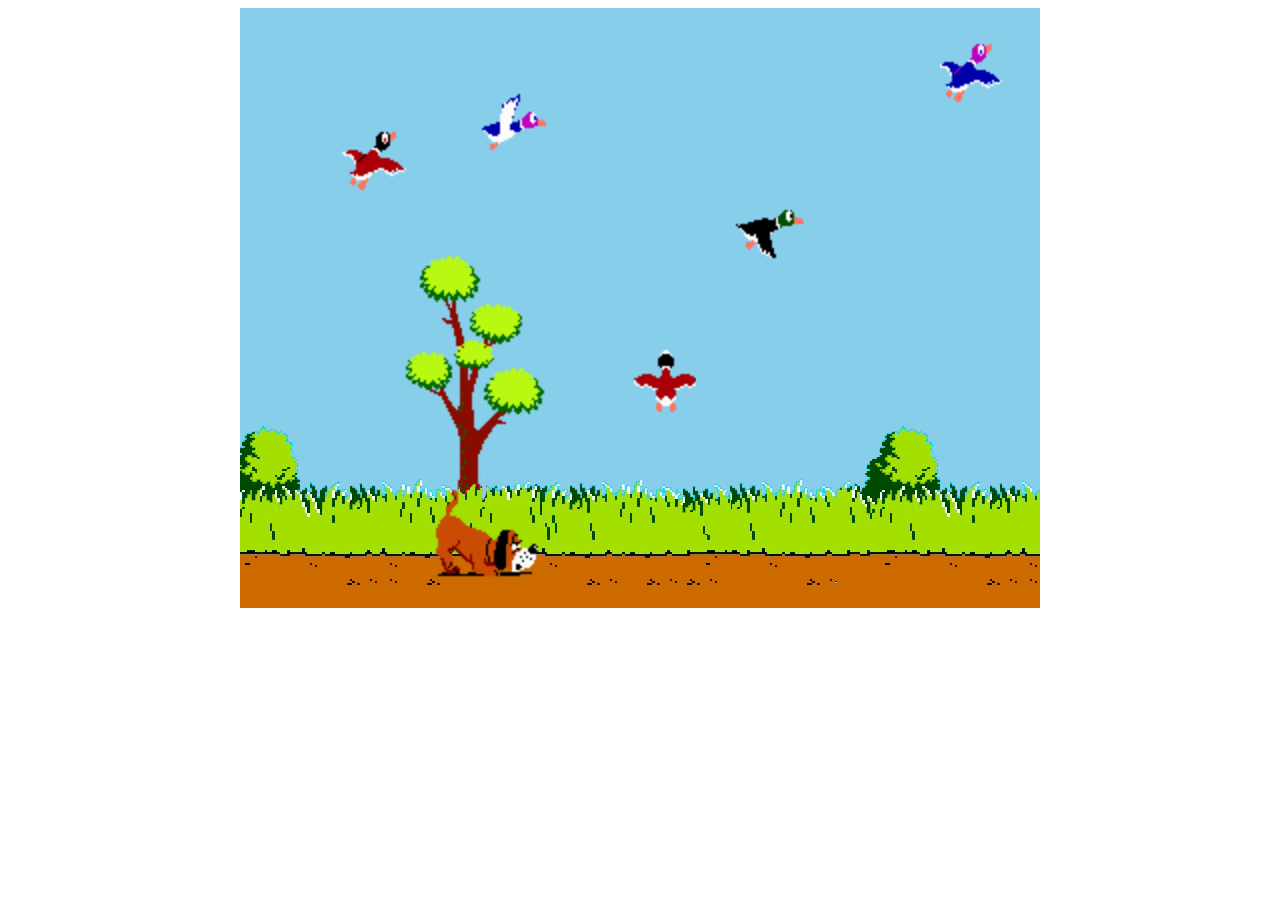
<file: duckhunt/index.html>
<!DOCTYPE html>
<html>
<head>
<meta http-equiv="Content-Type" content="text/html; charset=ISO-8859-1">
<title>Duck Hunt</title>
<link rel="stylesheet" href="style.css">
<script src="game.js"></script>
</head>
<body onload="draw()">
<div id="game_div">
<canvas id="game" height="600" width="800"></canvas>
</div>
</body>
</html>
</file>
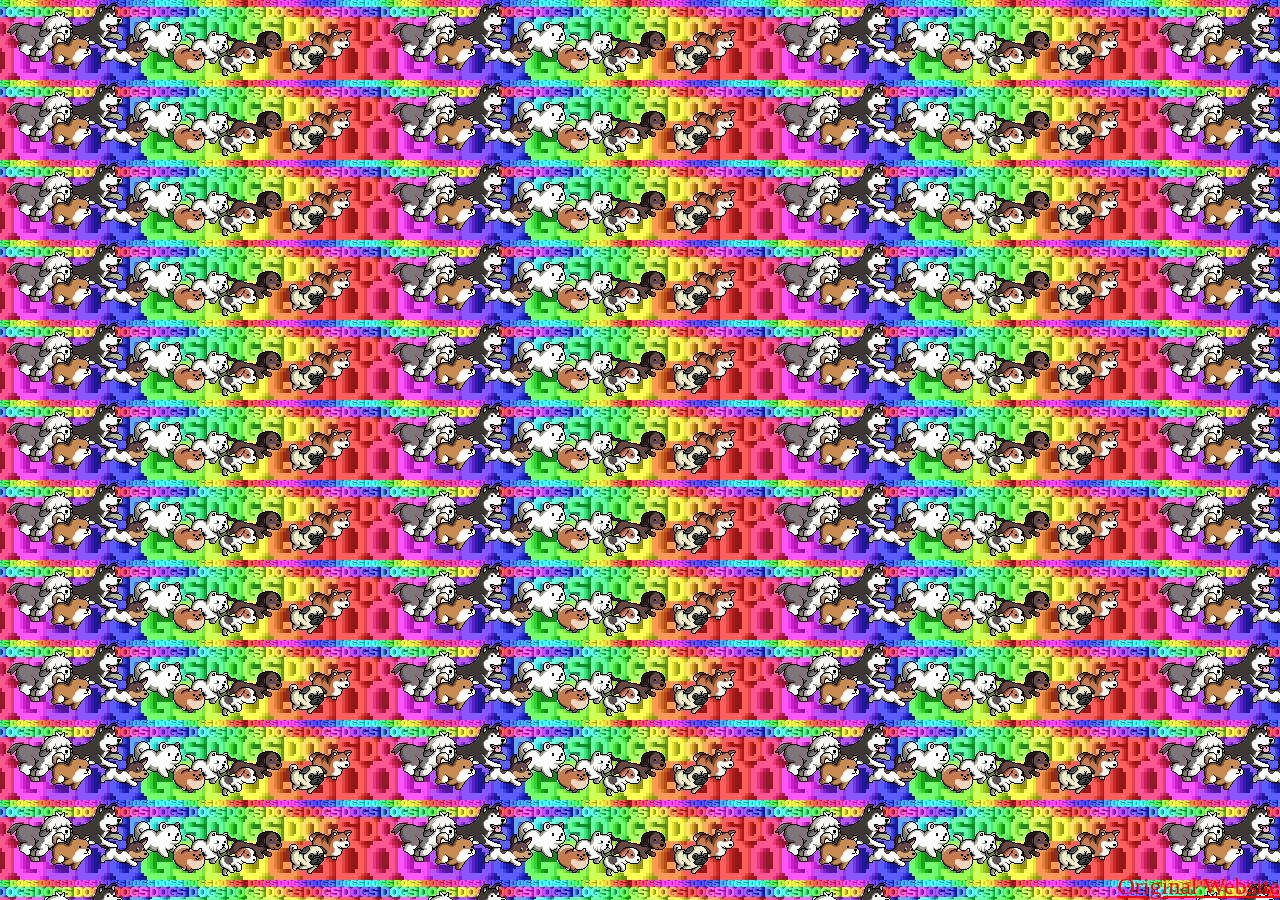
<file: omfgdogs/index.html>
<!DOCTYPE html>
<html>
<head>
	<meta charset="UTF-8">
	<title>OMFGDOGS</title>
	<link rel="stylesheet" type="text/css" href="omfgdogs.css">
</head>
<body>
	<h1>No OMFGDOGS for you!</h1>
	<audio autoplay loop>
		<source src="omfgdogs.mp3" type="audio/mpeg">
	</audio>
	<a href="http://www.omfgdogs.com/">Original Website</a>
</body>
</html>
</file>
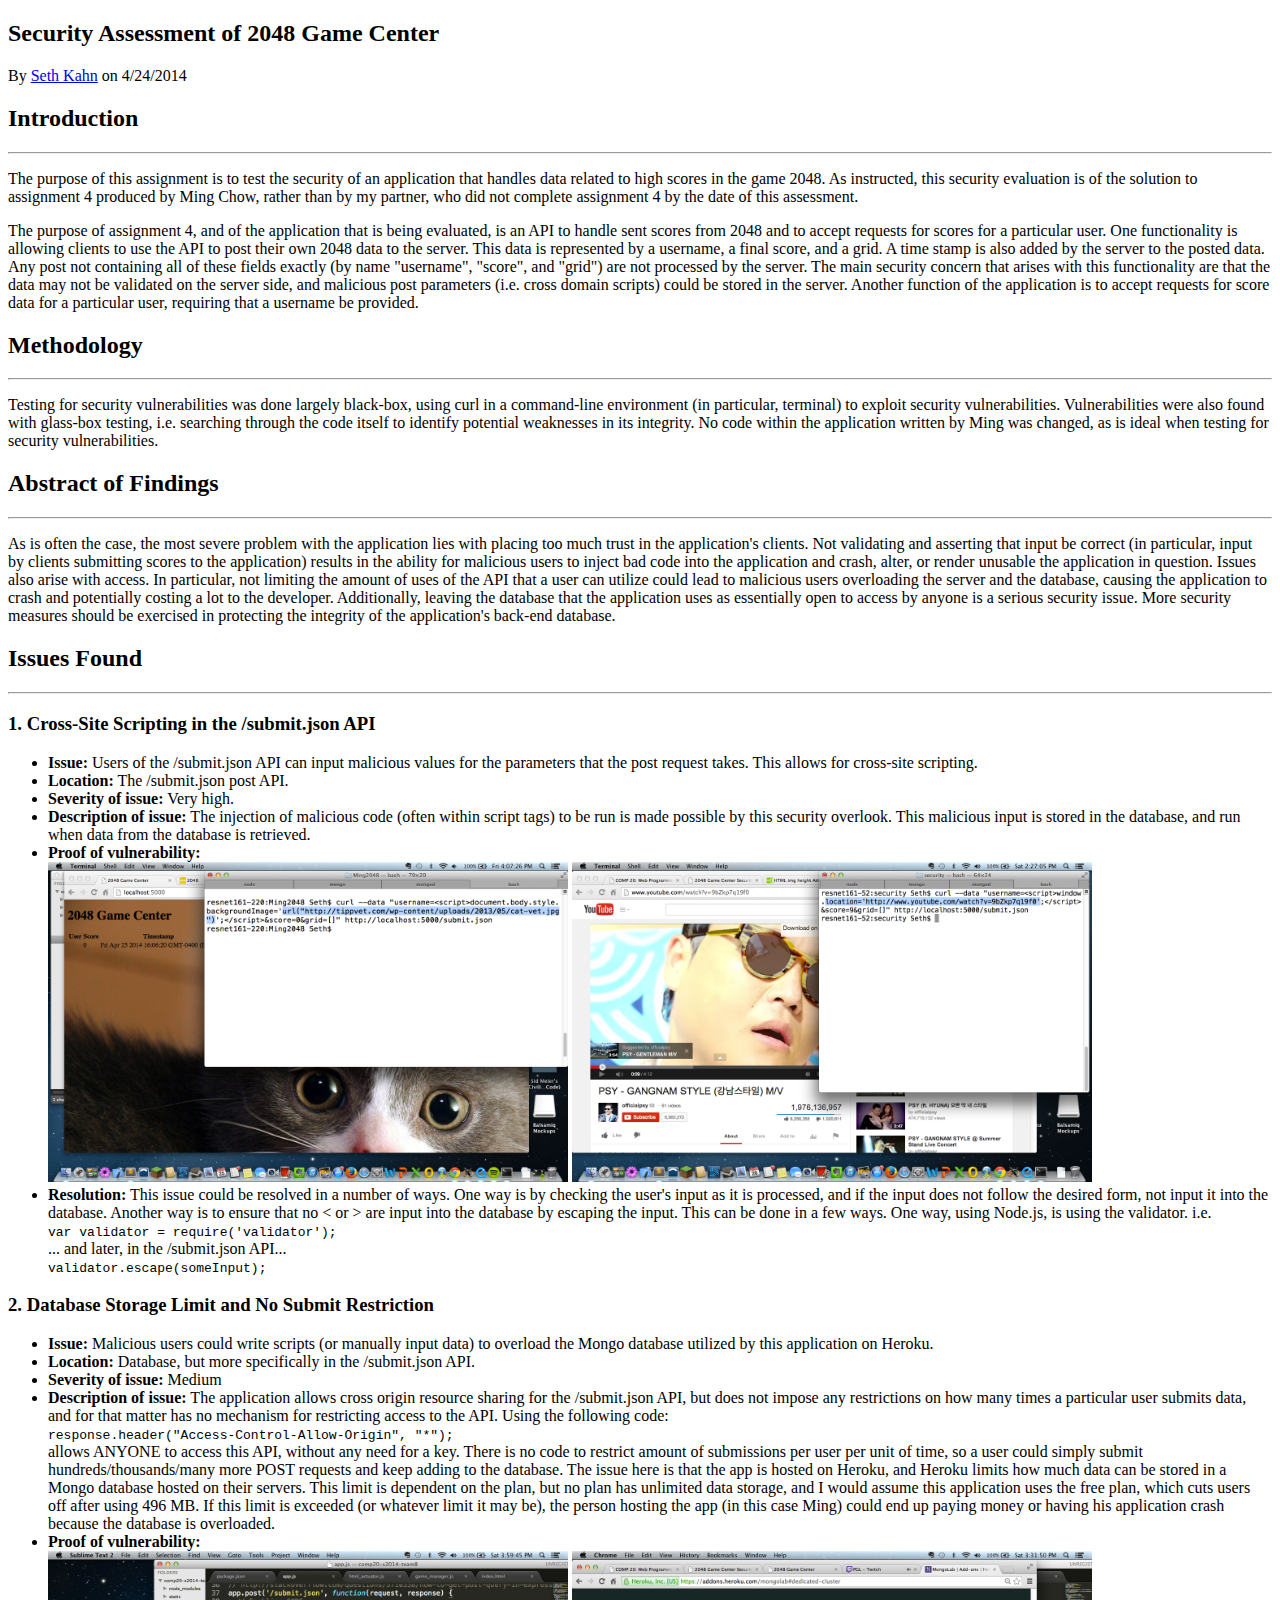
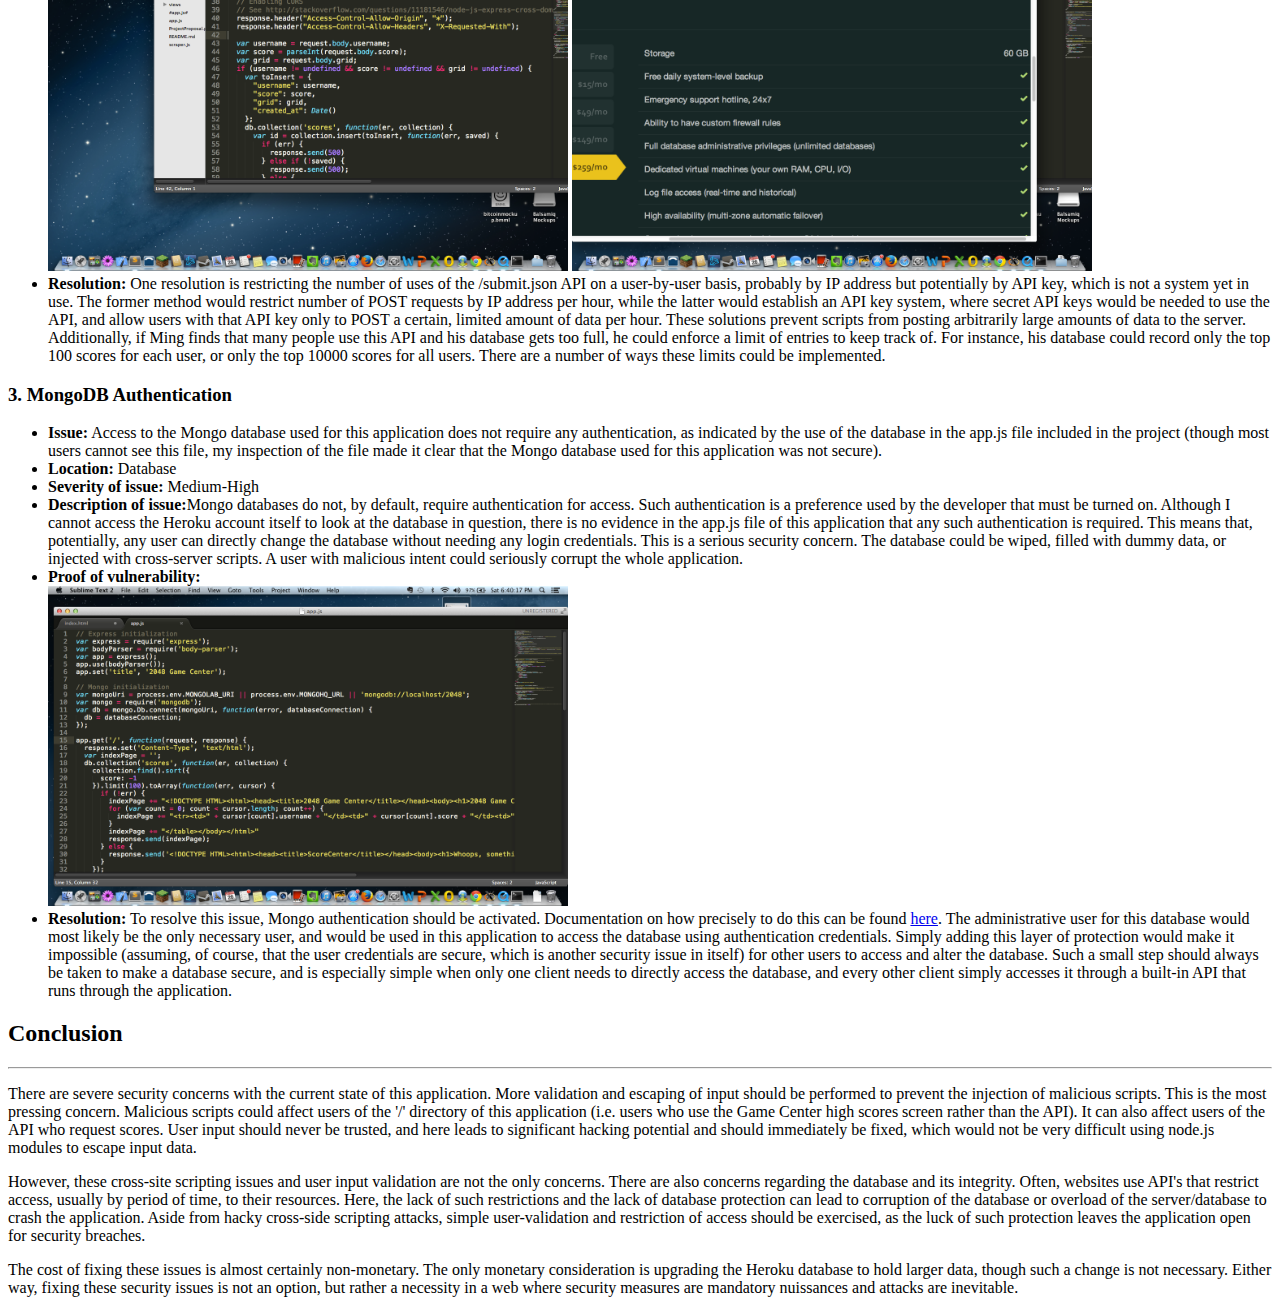
<file: security/index.html>
<!DOCTYPE html>
<html>
<head>
	<title>2048 Game Center Security Report</title>
</head>
<body>
	<h2>Security Assessment of 2048 Game Center</h1>
	<p>By <a href="http://kahns729.github.io">Seth Kahn</a> on 4/24/2014</p>
	<!--Introduction-->
	<h2>Introduction</h2>
	<hr>
	<p>The purpose of this assignment is to test the security of an application that handles data related to high scores in the game 2048. As instructed, this security evaluation is of the solution to assignment 4 produced by Ming Chow, rather than by my partner, who did not complete assignment 4 by the date of this assessment.</p>
	<p>The purpose of assignment 4, and of the application that is being evaluated, is an API to handle sent scores from 2048 and to accept requests for scores for a particular user. One functionality is allowing clients to use the API to post their own 2048 data to the server. This data is represented by a username, a final score, and a grid. A time stamp is also added by the server to the posted data. Any post not containing all of these fields exactly (by name "username", "score", and "grid") are not processed by the server. The main security concern that arises with this functionality are that the data may not be validated on the server side, and malicious post parameters (i.e. cross domain scripts) could be stored in the server. Another function of the application is to accept requests for score data for a particular user, requiring that a username be provided. </p>
	<!--Methodology-->
	<h2>Methodology</h2>
	<hr>
	<p>Testing for security vulnerabilities was done largely black-box, using curl in a command-line environment (in particular, terminal) to exploit security vulnerabilities. Vulnerabilities were also found with glass-box testing, i.e. searching through the code itself to identify potential weaknesses in its integrity. No code within the application written by Ming was changed, as is ideal when testing for security vulnerabilities.</p>
	<!--Abstract of Findings-->
	<h2>Abstract of Findings</h2>
	<hr>
	<p>As is often the case, the most severe problem with the application lies with placing too much trust in the application's clients. Not validating and asserting that input be correct (in particular, input by clients submitting scores to the application) results in the ability for malicious users to inject bad code into the application and crash, alter, or render unusable the application in question. Issues also arise with access. In particular, not limiting the amount of uses of the API that a user can utilize could lead to malicious users overloading the server and the database, causing the application to crash and potentially costing a lot to the developer. Additionally, leaving the database that the application uses as essentially open to access by anyone is a serious security issue. More security measures should be exercised in protecting the integrity of the application's back-end database.
	<!--Issues Found-->
	<h2>Issues Found</h2>
	<hr>
	<h3>1. Cross-Site Scripting in the /submit.json API</h3>
	<ul>
	<li><strong>Issue:</strong> Users of the /submit.json API can input malicious values for the parameters that the post request takes. This allows for cross-site scripting.</li>
	<li><strong>Location:</strong> The /submit.json post API.</li>
	<li><strong>Severity of issue:</strong> Very high.</li>
	<li><strong>Description of issue:</strong> The injection of malicious code (often within script tags) to be run is made possible by this security overlook. This malicious input is stored in the database, and run when data from the database is retrieved.</li>
	<li><strong>Proof of vulnerability:</strong>
		</br>
		<img src = "screenshots/cat.png" width=520px height=320px></img>
		<img src = "screenshots/gangnamXSS.png" width=520px height=320px></img>
	</li>
	<li><strong>Resolution:</strong> This issue could be resolved in a number of ways. One way is by checking the user's input as it is processed, and if the input does not follow the desired form, not input it into the database. Another way is to ensure that no &lt or &gt are input into the database by escaping the input. This can be done in a few ways. One way, using Node.js, is using the validator. i.e. </br>
		<code>var validator = require('validator');</code></br>... and later, in the /submit.json API...</br>
		<code>validator.escape(someInput);</code></li>
	</ul>
	<h3>2. Database Storage Limit and No Submit Restriction</h3>
	<ul>
	<li><strong>Issue:</strong> Malicious users could write scripts (or manually input data) to overload the Mongo database utilized by this application on Heroku.</li>
	<li><strong>Location:</strong> Database, but more specifically in the /submit.json API.</li>
	<li><strong>Severity of issue:</strong> Medium</li>
	<li><strong>Description of issue:</strong> The application allows cross origin resource sharing for the /submit.json API, but does not impose any restrictions on how many times a particular user submits data, and for that matter has no mechanism for restricting access to the API. Using the following code:</br>
		<code>response.header("Access-Control-Allow-Origin", "*");</code></br>
		allows ANYONE to access this API, without any need for a key. There is no code to restrict amount of submissions per user per unit of time, so a user could simply submit hundreds/thousands/many more POST requests and keep adding to the database. The issue here is that the app is hosted on Heroku, and Heroku limits how much data can be stored in a Mongo database hosted on their servers. This limit is dependent on the plan, but no plan has unlimited data storage, and I would assume this application uses the free plan, which cuts users off after using 496 MB. If this limit is exceeded (or whatever limit it may be), the person hosting the app (in this case Ming) could end up paying money or having his application crash because the database is overloaded. 
	</li>
	<li><strong>Proof of vulnerability:</strong>
	</br>
	<img src = "screenshots/Database_Overload.png" width=520px height=320px></img>
	<img src = "screenshots/MongoLimit.png" width=520px height=320px></img>
	<li><strong>Resolution:</strong> One resolution is restricting the number of uses of the /submit.json API on a user-by-user basis, probably by IP address but potentially by API key, which is not a system yet in use. The former method would restrict number of POST requests by IP address per hour, while the latter would establish an API key system, where secret API keys would be needed to use the API, and allow users with that API key only to POST a certain, limited amount of data per hour. These solutions prevent scripts from posting arbitrarily large amounts of data to the server. Additionally, if Ming finds that many people use this API and his database gets too full, he could enforce a limit of entries to keep track of. For instance, his database could record only the top 100 scores for each user, or only the top 10000 scores for all users. There are a number of ways these limits could be implemented.</li>
	</ul>
	<h3>3. MongoDB Authentication</h3>
	<ul>
	<li><strong>Issue:</strong> Access to the Mongo database used for this application does not require any authentication, as indicated by the use of the database in the app.js file included in the project (though most users cannot see this file, my inspection of the file made it clear that the Mongo database used for this application was not secure).</li>
	<li><strong>Location:</strong> Database</li>
	<li><strong>Severity of issue:</strong> Medium-High</li>
	<li><strong>Description of issue:</strong>Mongo databases do not, by default, require authentication for access. Such authentication is a preference used by the developer that must be turned on. Although I cannot access the Heroku account itself to look at the database in question, there is no evidence in the app.js file of this application that any such authentication is required. This means that, potentially, any user can directly change the database without needing any login credentials. This is a serious security concern. The database could be wiped, filled with dummy data, or injected with cross-server scripts. A user with malicious intent could seriously corrupt the whole application.</li>
	<li><strong>Proof of vulnerability:</strong>
		</br>
		<img src = "screenshots/DBauthentication.png" width=520px height=320px></img>
	</li>
	<li><strong>Resolution:</strong> To resolve this issue, Mongo authentication should be activated. Documentation on how precisely to do this can be found <a href="http://docs.mongodb.org/manual/tutorial/enable-authentication/">here</a>. The administrative user for this database would most likely be the only necessary user, and would be used in this application to access the database using authentication credentials. Simply adding this layer of protection would make it impossible (assuming, of course, that the user credentials are secure, which is another security issue in itself) for other users to access and alter the database. Such a small step should always be taken to make a database secure, and is especially simple when only one client needs to directly access the database, and every other client simply accesses it through a built-in API that runs through the application.</li>
	</ul>
	<h2>Conclusion</h2>
	<hr>
	<p>There are severe security concerns with the current state of this application. More validation and escaping of input should be performed to prevent the injection of malicious scripts. This is the most pressing concern. Malicious scripts could affect users of the '/' directory of this application (i.e. users who use the Game Center high scores screen rather than the API). It can also affect users of the API who request scores. User input should never be trusted, and here leads to significant hacking potential and should immediately be fixed, which would not be very difficult using node.js modules to escape input data.</p>
	<p>However, these cross-site scripting issues and user input validation are not the only concerns. There are also concerns regarding the database and its integrity. Often, websites use API's that restrict access, usually by period of time, to their resources. Here, the lack of such restrictions and the lack of database protection can lead to corruption of the database or overload of the server/database to crash the application. Aside from hacky cross-side scripting attacks, simple user-validation and restriction of access should be exercised, as the luck of such protection leaves the application open for security breaches.</p>
	<p>The cost of fixing these issues is almost certainly non-monetary. The only monetary consideration is upgrading the Heroku database to hold larger data, though such a change is not necessary. Either way, fixing these security issues is not an option, but rather a necessity in a web where security measures are mandatory nuissances and attacks are inevitable.</p>

</body>
</html>
</file>
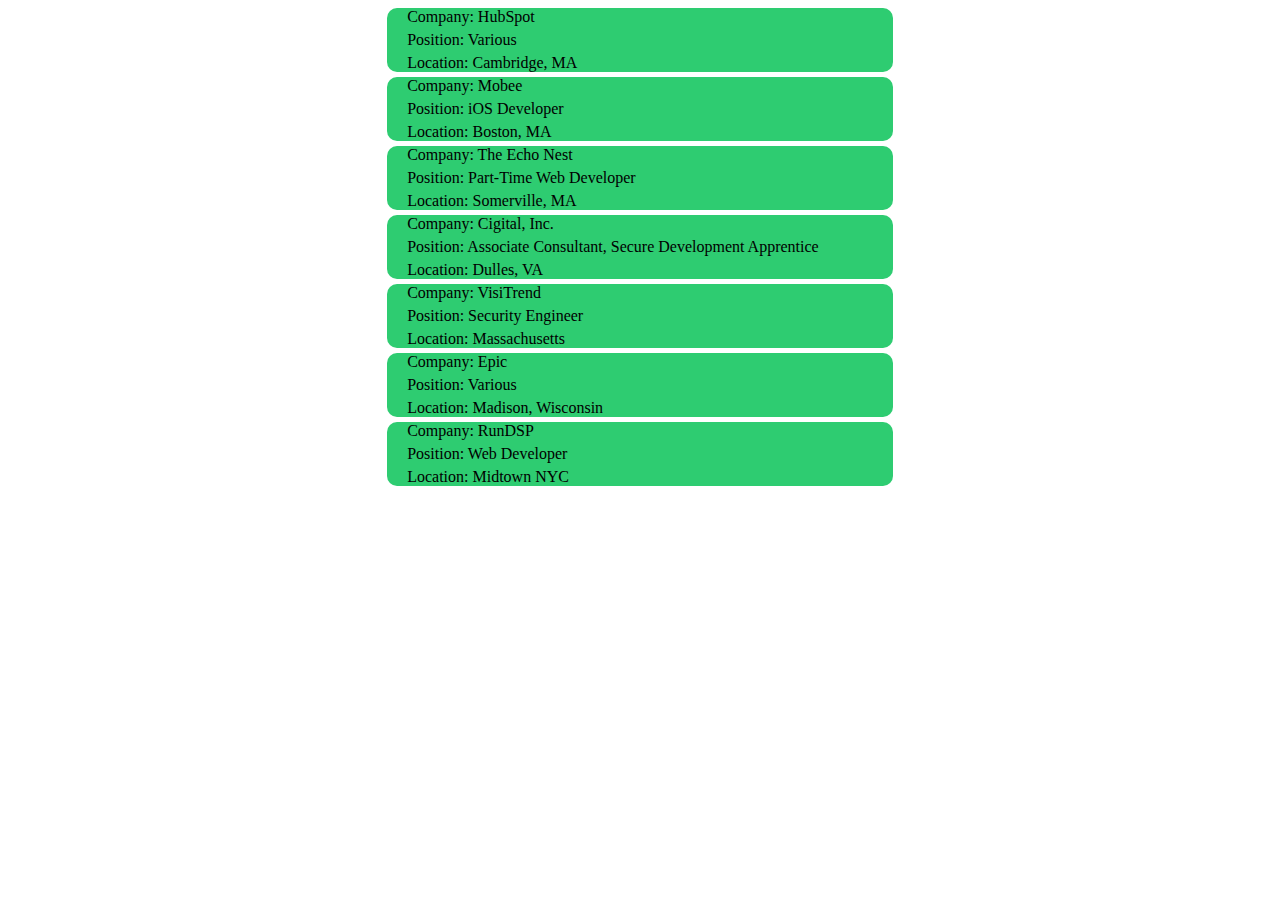
<file: jobs/jobs.html>
<!DOCTYPE html>

<html>

<head>
	<link rel="stylesheet" type:"text/css" href="jobs.css">
<title>Friends of Ming Chow Jobs Listing</title>
<script>
	function parse() {
		str = '[{"id":1,"position":"Various","company":"HubSpot","location":"Cambridge, MA","description":"","requirements":"","posting_url":"","contact":"@eliast","notes":"You may remember him: he gave a guest lecture to the class!","url":"http://localhost:3000/jobs/1.json"},{"id":2,"position":"iOS Developer","company":"Mobee","location":"Boston, MA","description":"","requirements":"","posting_url":"","contact":"Michael Sheeley","notes":"","url":"http://localhost:3000/jobs/2.json"},{"id":3,"position":"Part-Time Web Developer","company":"The Echo Nest","location":"Somerville, MA","description":"We are looking for a web developer to help us build some of our internal Q/A tools. This is a part time gig, that will last from 3 to 6 months, with perhaps 20 to 30 hours a week of work. If you know of recent Tufts grads (or top notch students that may have the bandwidth). Please let me know.  Project: Build  Update QA tools","requirements":"Skills Required: Python, Javascript, some knowledge of databases, HTML, CSS; Nice to have Skills: Familiarity with frameworks including: Bootstrap, Backbone, Underscore","posting_url":"","contact":"Paul Lamere","notes":"","url":"http://localhost:3000/jobs/3.json"},{"id":4,"position":"Associate Consultant, Secure Development Apprentice","company":"Cigital, Inc.","location":"Dulles, VA","description":"","requirements":"","posting_url":"http://www.cigital.com/careers/jobs/?job=Associate--Consultant---Secure-Development-Apprentice---Dulles-VA","contact":"Michelle Raphael","notes":"","url":"http://localhost:3000/jobs/4.json"},{"id":5,"position":"Security Engineer","company":"VisiTrend","location":"Massachusetts","description":"","requirements":"","posting_url":"http://www.visitrend.com/security-engineer-position","contact":"John Langton","notes":"","url":"http://localhost:3000/jobs/5.json"},{"id":6,"position":"Various","company":"Epic","location":"Madison, Wisconsin","description":"As a worldwide leader in the development of software for healthcare organizations, Epic is driving change for an entire industry – and it&quot;s one that affects the quality of life for everyone.  Gabriel will be working with some of the nation&quot;s most respected healthcare organizations and collaborating with some of the best minds in technology and medicine to make healthcare safer and more efficient.We feel that students graduating from Tufts University are of a high caliber, and that the professors and staff are doing a wonderful job. We already work with your Career Services office, but look forward to building a professional relationship with you as well.  We also hope to see more of your students like Gabriel in our application process, so if you know of anyone who may be interested in similar opportunities, they are welcome to get in touch with me. ","requirements":"","posting_url":"http://www.careers.epic.com/","contact":"Nicole Hilsenhoff","notes":"","url":"http://localhost:3000/jobs/6.json"},{"id":7,"position":"Web Developer","company":"RunDSP","location":"Midtown NYC","description":"RunDSP is an Ad Tech firm in Midtown, NYC that just received A-round funding. We have 9 engineers on the team and are looking to expand. I&quot;m running the data science team here and I&quot;m looking for a full-time engineer to help us with the design of our data modeling to derive some interesting things about our impressions served. There are two particular roles I&quot;m looking for --a data scientist and data flow engineer. Both require Python and a young programmer who shows they are capable of picking up engineering concepts quickly. We are committed to mentoring someone junior to contribute to the team. There are some other web developer roles on the team that require Rails and Javascript outside of my team. Let me know if you want to talk further about the roles I&quot;ve described.","requirements":"See above","posting_url":"","contact":"Chris Outram and Eliot Alter","notes":"","url":"http://localhost:3000/jobs/7.json"}]';
		// Start working here...
		jobs = JSON.parse(str);
		jobs.map(function print (job){
			list = document.getElementById("list");
			thisDiv = document.createElement("div");
			thisCompany = document.createElement("p");
			thisCompany.textContent = 
				"Company: " + job.company;
			thisPosition = document.createElement("p");
			thisPosition.textContent = 
				"Position: " + job.position;
			thisLocation = document.createElement("p");
			thisLocation.textContent = 
				"Location: " + job.location;
			thisDiv.appendChild(thisCompany);
			thisDiv.appendChild(thisPosition);
			thisDiv.appendChild(thisLocation);
			list.appendChild(thisDiv);
		});
	}
</script>
</head>

<body onload="parse()">
<div id="list"></div>
</body>

</html>
</file>
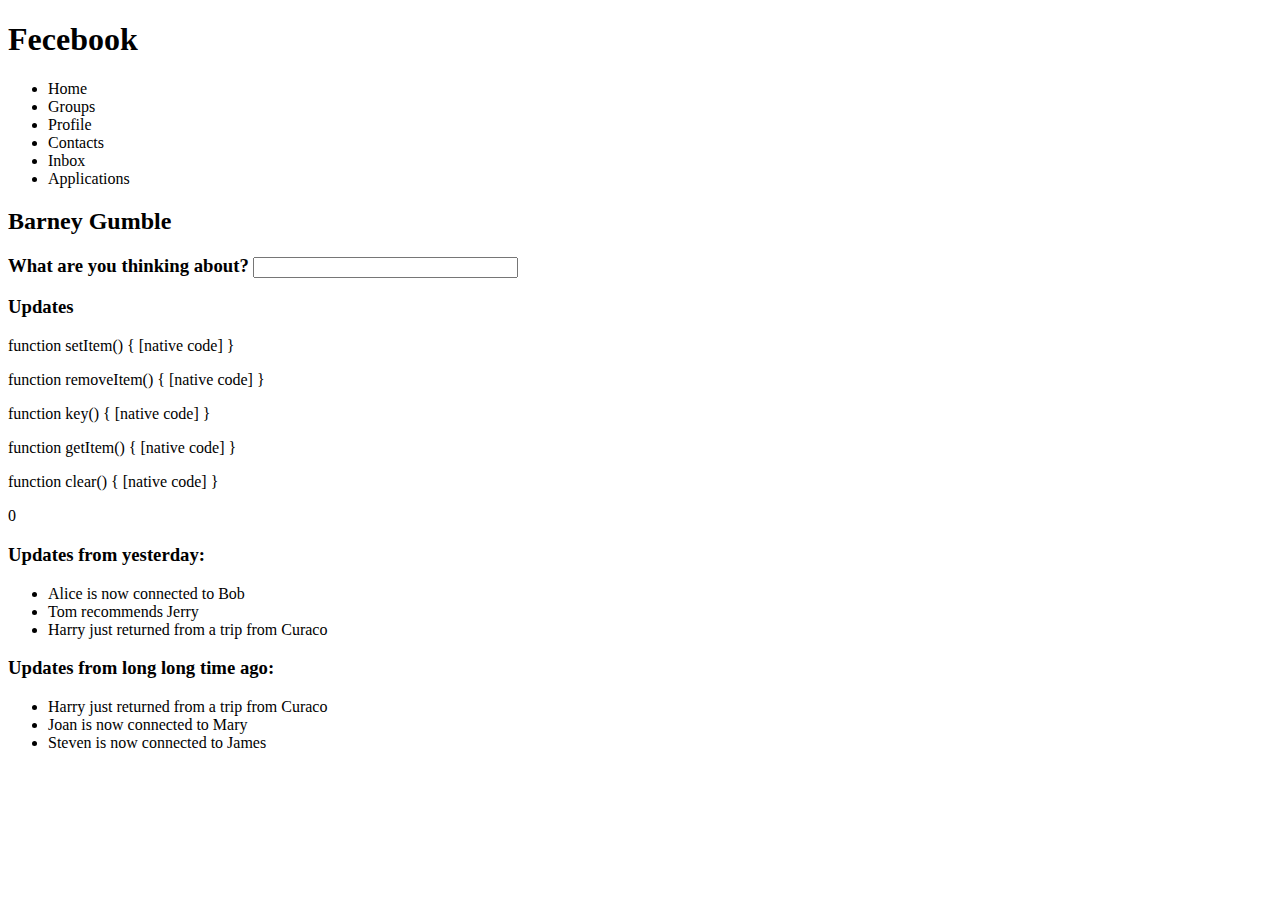
<file: status_updates/profile.html>
<!DOCTYPE html>

<html>

<head>
	<script>
	function init(){
		for (key in localStorage){
			var snode = document.createElement("p");
			snode.textContent = localStorage[key];
			document.getElementById('status').insertBefore(snode,
			document.getElementById('status').firstChild);
		}
	}
	function addStatus(message){
		var snode = document.createElement("p");
		today = new Date();
		//string comprised of date and message
		var status = "";
		minutes = today.getMinutes();
		var minString = "" + minutes;
		if (minString.length == 1){
			minString = "0" + minString;
		}
		status = status + (today.getMonth() + 1)
					+"/" +today.getDate()
					+"/" +today.getFullYear()
					+" " +today.getHours()
					+":" +minString
					+" - " +message;
		snode.textContent = status;
		document.getElementById('status').insertBefore(snode,
			document.getElementById('status').firstChild);
		localStorage[new Date().getTime()] = status;
	}
	</script>
<title>Fecesbook</title>
</head>

<body onload=init()>
	<h1>Fecebook</h1>
	<div id="nav">
		<ul>
			<li id="home">Home</li>
			<li id="groups">Groups</li>
			<li id="profile">Profile</li>
			<li id="contacts">Contacts</li>
			<li id="inbox">Inbox</li>
			<li id="applications">Applications</li>
		</ul>
	</div>
	<h2 id="fullname">Barney Gumble</h2>
	<h3>What are you thinking about? <input type="text" id="msg" name="msg" size="30" onchange="addStatus(document.getElementById('msg').value); this.value='';"/></h3>
	<h3>Updates</h3>
	<div id="status">
	</div>
	<div id="yesterday">
		<h3>Updates from yesterday:</h3>
		<ul>
			<li>Alice is now connected to Bob</li>
			<li>Tom recommends Jerry</li>
			<li>Harry just returned from a trip from Curaco</li>
		</ul>
	</div>
	<div id="longlongtimeago">
		<h3>Updates from long long time ago:</h3>
		<ul>
			<li>Harry just returned from a trip from Curaco</li>
			<li>Joan is now connected to Mary</li>
			<li>Steven is now connected to James</li>
		</ul>
	</div>
</body>
</html>
</file>
<file: duckhunt/style.css>
#game_div{
    text-align: center;
}

canvas {
    background-color: #87CEEB;
}

body {
}
</file>
<file: omfgdogs/omfgdogs.css>
body {
	background-image:url('omfgdogs.gif');
}


a {
	visibility:hidden;
	position:absolute;
	bottom:0pt;
	right:0pt;
	font-size: 24px;
	font-family: "Comic Sans MS";
	color:red;
}

h1 {
	visibility:hidden;
}

@media (max-width: 992px) {
	h1 {
		visibility:visible;
	}

	body {
		background-image:none;
	}
} 

@media (min-width: 992px){
	a{
		visibility:visible;
	}
}
</file>
<file: jobs/jobs.css>
#list div {
	margin-left:30%;
	margin-right:30%;
	border-radius:10px;
	background-color:#2ecc71;
	width:40%;
}

#list div p {
	margin-left: 20px;
	margin-top:5px;
	margin-bottom:5px;
}
</file>
